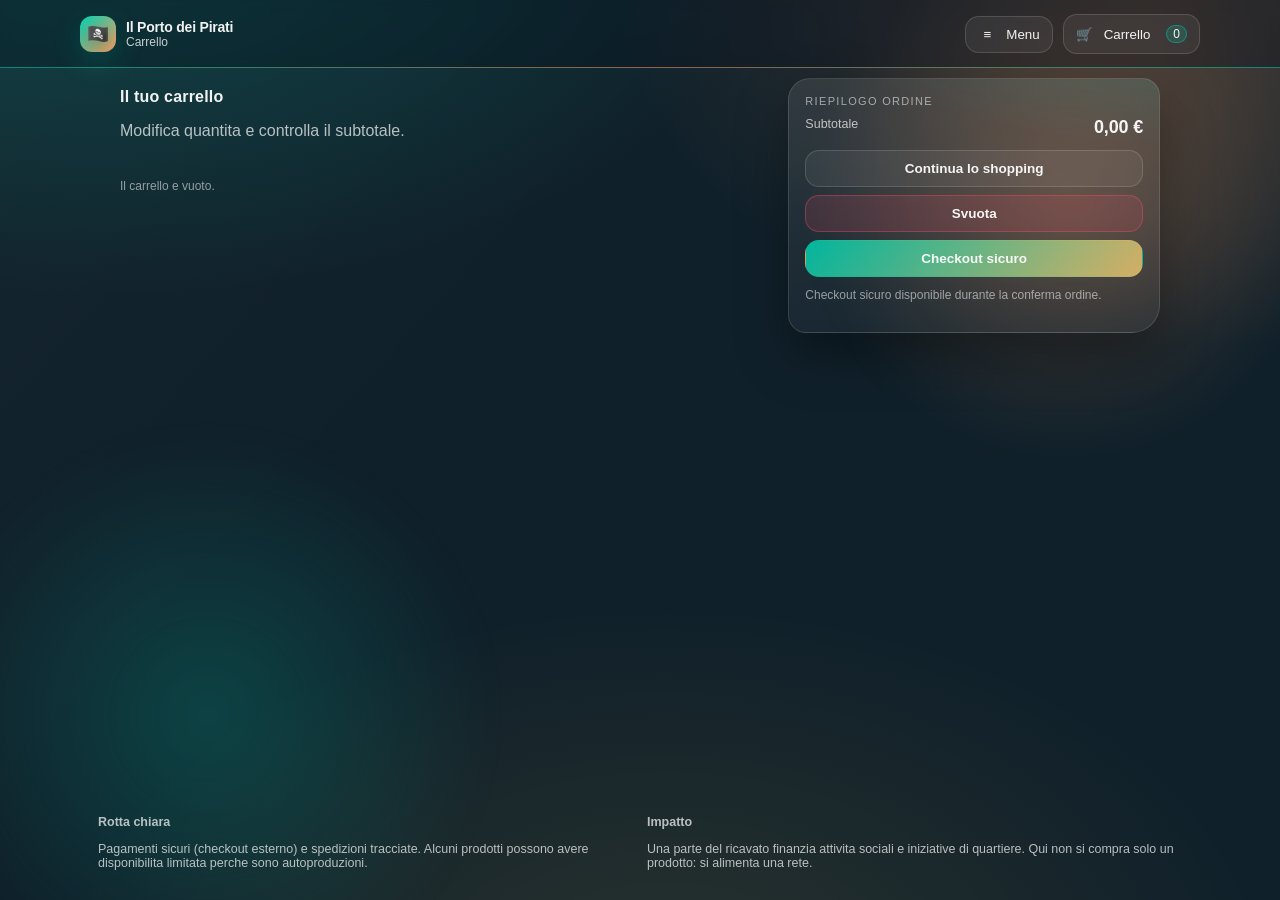
<file: cart.html>
<!doctype html>
<html lang="it">
<head>
  <meta charset="UTF-8" />
  <meta name="viewport" content="width=device-width, initial-scale=1.0" />
  <title>Carrello Acquisti Online | Il Porto dei Pirati</title>
  <meta name="description" content="Riepilogo carrello e subtotale ordine. Gestisci quantità, verifica i prodotti selezionati e prosegui con checkout sicuro." />
  <meta name="robots" content="index,follow,max-image-preview:large" />
  <meta name="theme-color" content="#0f1722" />
  <meta property="og:type" content="website" />
  <meta property="og:site_name" content="Il Porto dei Pirati" />
  <meta property="og:title" content="Carrello Acquisti Online | Il Porto dei Pirati" />
  <meta property="og:description" content="Riepilogo carrello e subtotale ordine. Gestisci quantità, verifica i prodotti selezionati e prosegui con checkout sicuro." />
  <meta name="twitter:card" content="summary_large_image" />
  <meta name="twitter:title" content="Carrello Acquisti Online | Il Porto dei Pirati" />
  <meta name="twitter:description" content="Riepilogo carrello e subtotale ordine. Gestisci quantità, verifica i prodotti selezionati e prosegui con checkout sicuro." />
  <link rel="stylesheet" href="./styles.css" />
</head>
<body class="cart-page">

  <header class="site-header topbar">
    <div class="container topbar__inner">
      <a class="brand" href="index.html">
        <span class="brand__badge" aria-hidden="true"></span>
        <span class="brand__text">
          <span class="brand__title">Il Porto dei Pirati</span>
          <span class="brand__subtitle">Carrello</span>
        </span>
      </a>

      <div class="topbar__actions">
        <button class="icon-btn" id="menuBtn" type="button" aria-label="Apri menu" aria-controls="menuDrawer" aria-expanded="false">
          <span class="icon" aria-hidden="true">≡</span>
          <span>Menu</span>
        </button>

        <button class="icon-btn" id="cartBtn" type="button" aria-label="Apri carrello" aria-controls="cartDrawer" aria-expanded="false">
          <span class="icon" aria-hidden="true">🛒</span>
          <span>Carrello</span>
          <span class="cart-count" data-cart-count>0</span>
        </button>
      </div>
    </div>
  </header>


  <main class="page-shell product-page cart-main-page">
    <div class="container">
      <div class="cart-layout cart-page-layout">
        <div class="cart-main">
          <header class="page-head">
            <div>
              <h2>Il tuo carrello</h2>
              <p class="muted">Modifica quantita e controlla il subtotale.</p>
            </div>
          </header>

          <div class="cart-list cart-list--page" id="cartPageItems"></div>
          <p class="note" id="cartPageEmpty" hidden>Il carrello e vuoto.</p>
        </div>

        <aside class="cart-summary">
          <p class="cart-summary__label">Riepilogo ordine</p>
          <div class="sum"><span>Subtotale</span><b id="cartPageSubtotal">€ 0,00</b></div>
          <div class="cart-summary__actions">
            <a class="btn" href="./index.html">Continua lo shopping</a>
            <button class="btn btn--danger" type="button" id="cartPageClearBtn">Svuota</button>
            <button class="btn btn--primary" type="button" id="checkoutBtn">Checkout sicuro</button>
          </div>
          <p class="note">Checkout sicuro disponibile durante la conferma ordine.</p>
        </aside>
      </div>
    </div>
  </main>


  <footer class="site-footer footer">
    <div class="container footer__grid">
      <div>
        <strong>Rotta chiara</strong>
        <p class="muted">Pagamenti sicuri (checkout esterno) e spedizioni tracciate. Alcuni prodotti possono avere disponibilita limitata perche sono autoproduzioni.</p>
      </div>
      <div>
        <strong>Impatto</strong>
        <p class="muted">Una parte del ricavato finanzia attivita sociali e iniziative di quartiere. Qui non si compra solo un prodotto: si alimenta una rete.</p>
      </div>
    </div>
  </footer>


  <div class="overlay" id="overlay" hidden></div>

  <aside class="drawer drawer--right" id="menuDrawer" aria-label="Menu" aria-hidden="true">
    <div class="drawer__header">
      <div class="drawer__headcopy">
        <h3 class="drawer__title">Menu</h3>
        <p class="drawer__subtitle">Navigazione rapida</p>
      </div>
      <button class="icon-btn" id="menuCloseBtn" type="button" aria-label="Chiudi menu">
        <span class="icon" aria-hidden="true">×</span>
      </button>
    </div>

    <div class="drawer__body">
      <nav class="menu-list" aria-label="Navigazione principale">
        <a class="menu-link" href="index.html"><span>Home</span><small>Vai</small></a>
        <a class="menu-link" href="./category.html?category=stampe-3d"><span>Stampe 3D</span><small>Pagina</small></a>
        <a class="menu-link" href="./category.html?category=serigrafie-vestiti"><span>Serigrafie &amp; Vestiti</span><small>Pagina</small></a>
        <a class="menu-link" href="cart.html"><span>Carrello</span><small>Sei qui</small></a>
      </nav>
      <p class="note">Il menu e il carrello sono condivisi su tutte le pagine.</p>
    </div>
  </aside>

  <aside class="drawer drawer--right" id="cartDrawer" aria-label="Carrello" aria-hidden="true">
    <div class="drawer__header">
      <div class="drawer__headcopy">
        <h3 class="drawer__title">Carrello</h3>
        <p class="drawer__subtitle">Riepilogo ordine</p>
      </div>
      <button class="icon-btn" id="cartCloseBtn" type="button" aria-label="Chiudi carrello">
        <span class="icon" aria-hidden="true">×</span>
      </button>
    </div>

    <div class="drawer__body">
      <div class="cart-list" id="cartItems"></div>
      <p class="note" id="cartEmptyNote" hidden>Il carrello e vuoto. Aggiungi prodotti dalle categorie.</p>
    </div>

    <div class="drawer__footer">
      <div class="sum"><span>Subtotale</span><b id="cartSubtotal">€ 0,00</b></div>
      <div class="drawer__footer-actions">
        <a class="btn" href="cart.html">Apri pagina carrello</a>
        <button class="btn btn--danger" type="button" id="cartClearBtn">Svuota</button>
      </div>
      <p class="note">Checkout sicuro gestito tramite provider di pagamento esterno.</p>
    </div>
  </aside>


  <script src="./js/catalog.js"></script>
  <script src="./script.js"></script>
</body>
</html>
</file>
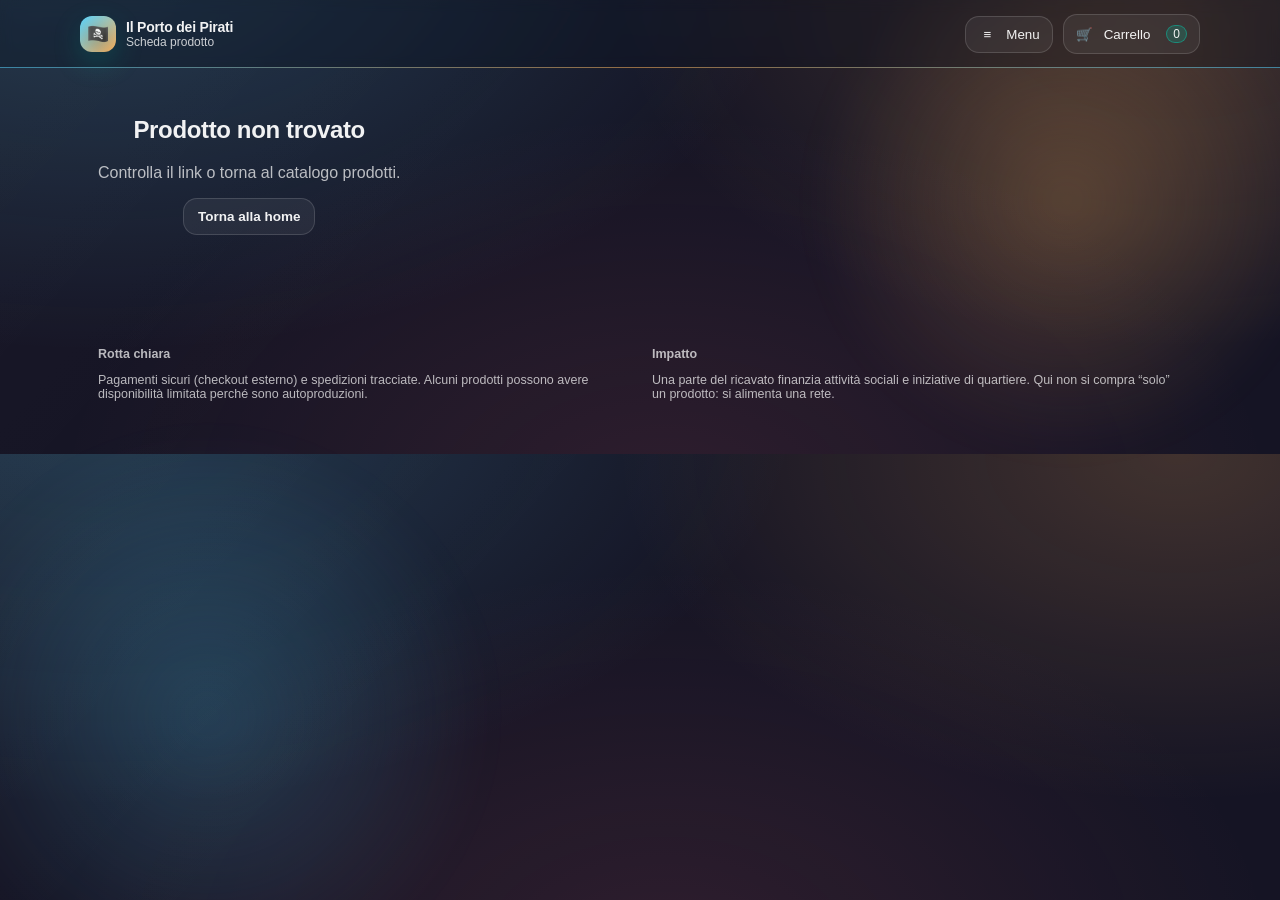
<file: product.html>
<!doctype html>
<html lang="it">
<head>
  <meta charset="UTF-8" />
  <meta name="viewport" content="width=device-width, initial-scale=1.0" />
  <title>Prodotto | Il Porto dei Pirati</title>
  <meta name="description" content="Scheda prodotto del catalogo Il Porto dei Pirati." />
  <meta name="robots" content="index,follow,max-image-preview:large" />
  <meta name="theme-color" content="#0f1722" />
  <meta property="og:type" content="website" />
  <meta property="og:site_name" content="Il Porto dei Pirati" />
  <meta property="og:title" content="Prodotto | Il Porto dei Pirati" />
  <meta property="og:description" content="Scheda prodotto del catalogo Il Porto dei Pirati." />
  <meta name="twitter:card" content="summary_large_image" />
  <meta name="twitter:title" content="Prodotto | Il Porto dei Pirati" />
  <meta name="twitter:description" content="Scheda prodotto del catalogo Il Porto dei Pirati." />
  <link rel="stylesheet" href="./styles.css" />
</head>
<body class="product-detail-page">

  <header class="site-header topbar">
    <div class="container topbar__inner">
      <a class="brand" href="./index.html">
        <span class="brand__badge" aria-hidden="true"></span>
        <span class="brand__text">
          <span class="brand__title">Il Porto dei Pirati</span>
          <span class="brand__subtitle">Scheda prodotto</span>
        </span>
      </a>

      <div class="topbar__actions">
        <button class="icon-btn" id="menuBtn" type="button" aria-label="Apri menu" aria-controls="menuDrawer" aria-expanded="false">
          <span class="icon" aria-hidden="true">≡</span>
          <span>Menu</span>
        </button>

        <button class="icon-btn" id="cartBtn" type="button" aria-label="Apri carrello" aria-controls="cartDrawer" aria-expanded="false">
          <span class="icon" aria-hidden="true">🛒</span>
          <span>Carrello</span>
          <span class="cart-count" data-cart-count>0</span>
        </button>
      </div>
    </div>
  </header>


  <main class="page-shell product-page product-detail-main">
    <section class="page-main">
      <div id="product-content"></div>
    </section>
  </main>


  <footer class="site-footer footer">
    <div class="container footer__grid">
      <div>
        <strong>Rotta chiara</strong>
        <p class="muted">Pagamenti sicuri (checkout esterno) e spedizioni tracciate. Alcuni prodotti possono avere disponibilità limitata perché sono autoproduzioni.</p>
      </div>
      <div>
        <strong>Impatto</strong>
        <p class="muted">Una parte del ricavato finanzia attività sociali e iniziative di quartiere. Qui non si compra “solo” un prodotto: si alimenta una rete.</p>
      </div>
    </div>
  </footer>


  <div class="overlay" id="overlay" hidden></div>

  <aside class="drawer drawer--right" id="menuDrawer" aria-label="Menu" aria-hidden="true">
    <div class="drawer__header">
      <div class="drawer__headcopy">
        <h3 class="drawer__title">Menu</h3>
        <p class="drawer__subtitle">Navigazione rapida</p>
      </div>
      <button class="icon-btn" id="menuCloseBtn" type="button" aria-label="Chiudi menu">
        <span class="icon" aria-hidden="true">×</span>
      </button>
    </div>

    <div class="drawer__body">
      <nav class="menu-list" aria-label="Navigazione principale">
        <a class="menu-link" href="index.html"><span>Home</span><small>Vai</small></a>
        <a class="menu-link" href="./category.html?category=stampe-3d"><span>Stampe 3D</span><small>Pagina</small></a>
        <a class="menu-link" href="./category.html?category=serigrafie-vestiti"><span>Serigrafie &amp; Vestiti</span><small>Pagina</small></a>
        <a class="menu-link" href="cart.html"><span>Carrello</span><small>Pagina</small></a>
      </nav>
      <p class="note">Il menu e il carrello sono condivisi su tutte le pagine.</p>
    </div>
  </aside>

  <aside class="drawer drawer--right" id="cartDrawer" aria-label="Carrello" aria-hidden="true">
    <div class="drawer__header">
      <div class="drawer__headcopy">
        <h3 class="drawer__title">Carrello</h3>
        <p class="drawer__subtitle">Riepilogo ordine</p>
      </div>
      <button class="icon-btn" id="cartCloseBtn" type="button" aria-label="Chiudi carrello">
        <span class="icon" aria-hidden="true">×</span>
      </button>
    </div>

    <div class="drawer__body">
      <div class="cart-list" id="cartItems"></div>
      <p class="note" id="cartEmptyNote" hidden>Il carrello è vuoto. Aggiungi prodotti dalle categorie.</p>
    </div>

    <div class="drawer__footer">
      <div class="sum"><span>Subtotale</span><b id="cartSubtotal">€ 0,00</b></div>
      <div class="drawer__footer-actions">
        <a class="btn" href="cart.html">Apri pagina carrello</a>
        <button class="btn btn--danger" type="button" id="cartClearBtn">Svuota</button>
      </div>
      <p class="note">Checkout sicuro gestito tramite provider di pagamento esterno.</p>
    </div>
  </aside>

  <script src="./js/catalog.js"></script>
  <script src="./js/product-page.js"></script>
  <script src="./script.js"></script>
</body>
</html>
</file>
<file: styles.css>
:root{
  --bg:#101322;
  --bg-glow-a: rgba(0,196,173,.18);
  --bg-glow-b: rgba(255,169,96,.16);
  --bg-glow-c: rgba(255,96,131,.12);
  --blob-a: rgba(255,190,106,.20);
  --blob-b: rgba(0,209,178,.20);
  --panel:rgba(255,255,255,.06);
  --panel2:rgba(255,255,255,.11);
  --text:rgba(255,255,255,.94);
  --muted:rgba(255,255,255,.70);
  --border:rgba(255,255,255,.14);
  --shadow:0 16px 44px rgba(0,0,0,.45);
  /* Default accent pair, overridden per page type */
  --brand:#1bcfb1;
  --brand2:#ffb96f;
  --danger:#ff4d6d;
  --premium-border:rgba(255,255,255,.18);
  --premium-border-soft:rgba(255,255,255,.12);
  --premium-highlight:rgba(255,255,255,.28);
  --premium-shadow:0 22px 52px rgba(0,0,0,.36);
  --radius:18px;
  --radius2:26px;
  --max:1120px;
  --space-header-grid:24px;
  --space-grid-cta:40px;
  --space-section-gap:80px;
  --mono: ui-monospace, SFMono-Regular, Menlo, Monaco, Consolas, "Liberation Mono","Courier New", monospace;
  --display: "Sora", "Avenir Next", "Segoe UI", sans-serif;
  --sans: "Manrope", "Avenir Next", "Segoe UI", "Helvetica Neue", Arial, sans-serif;
}

*{ box-sizing:border-box; }
html,body{ height:auto; min-height:auto; }
body{
  margin:0;
  font-family:var(--sans);
  color:var(--text);
  background:
    radial-gradient(1200px 700px at 8% -12%, var(--bg-glow-a), transparent 58%),
    radial-gradient(1000px 620px at 92% 0%, var(--bg-glow-b), transparent 56%),
    radial-gradient(980px 620px at 52% 110%, var(--bg-glow-c), transparent 62%),
    linear-gradient(132deg, rgba(255,255,255,.02), transparent 38%),
    var(--bg);
  overflow-x:hidden;
}
body::before,
body::after{
  content:"";
  position: fixed;
  pointer-events: none;
  z-index: -1;
}
body::before{
  inset: -10% -6% auto auto;
  width: 580px;
  height: 580px;
  border-radius: 999px;
  background: radial-gradient(circle, var(--blob-a), rgba(255,255,255,0) 62%);
  filter: blur(18px);
}
body::after{
  inset: auto auto -14% -8%;
  width: 620px;
  height: 620px;
  border-radius: 999px;
  background: radial-gradient(circle, var(--blob-b), rgba(255,255,255,0) 64%);
  filter: blur(20px);
}

body.home-page{
  --bg:#0f1221;
  --brand:#20cfb2;
  --brand2:#ffbe6a;
  --display: "Bricolage Grotesque", "Sora", "Avenir Next", sans-serif;
  --bg-glow-a: rgba(32,207,178,.24);
  --bg-glow-b: rgba(255,112,87,.18);
  --bg-glow-c: rgba(255,198,94,.13);
  --blob-a: rgba(255,193,101,.26);
  --blob-b: rgba(44,224,196,.22);
}

body.category-page{
  --bg:#0f1725;
  --brand:#35d2c4;
  --brand2:#ff9461;
  --display: "Space Grotesk", "Sora", "Avenir Next", sans-serif;
  --bg-glow-a: rgba(53,210,196,.20);
  --bg-glow-b: rgba(255,148,97,.22);
  --bg-glow-c: rgba(142,238,117,.10);
  --blob-a: rgba(255,148,97,.24);
  --blob-b: rgba(53,210,196,.22);
}

body.category-page--3d{
  --bg:#0e1823;
  --brand:#38d6ca;
  --brand2:#ffb36b;
  --bg-glow-a: rgba(56,214,202,.22);
  --bg-glow-b: rgba(79,154,255,.16);
  --bg-glow-c: rgba(255,179,107,.11);
}

body.category-page--serigrafie{
  --bg:#1a1321;
  --brand:#ff8d7a;
  --brand2:#ffd06e;
  --display: "Clash Display", "Space Grotesk", "Sora", sans-serif;
  --bg-glow-a: rgba(255,141,122,.20);
  --bg-glow-b: rgba(255,208,110,.16);
  --bg-glow-c: rgba(255,105,167,.12);
}

body.product-detail-page{
  --bg:#151424;
  --brand:#58d4ff;
  --brand2:#ffb35c;
  --display: "Sora", "Space Grotesk", "Avenir Next", sans-serif;
  --bg-glow-a: rgba(88,212,255,.20);
  --bg-glow-b: rgba(255,179,92,.19);
  --bg-glow-c: rgba(255,108,121,.11);
  --blob-a: rgba(255,179,92,.24);
  --blob-b: rgba(88,212,255,.20);
}

body.cart-page{
  --bg:#10202a;
  --brand:#00d4b4;
  --brand2:#ff9f62;
  --display: "Outfit", "Sora", "Avenir Next", sans-serif;
  --bg-glow-a: rgba(0,212,180,.22);
  --bg-glow-b: rgba(255,159,98,.21);
  --bg-glow-c: rgba(255,212,84,.10);
  --blob-a: rgba(255,159,98,.25);
  --blob-b: rgba(0,212,180,.20);
}

.container{ max-width:var(--max); margin:0 auto; padding:0 18px; }
.page-shell{
  width: 100%;
}
.page-main{
  width: 100%;
}
.page-content{
  background: transparent;
  border: 0;
  box-shadow: none;
  padding: 0;
  margin: 0;
}
.page-intro{
  display: grid;
  place-items: center;
  gap: 8px;
  margin: 0 0 20px;
  text-align: center;
}
.page-intro > div,
.page-intro > p{
  margin: 0;
  text-align: center;
}
.muted{ color:var(--muted); }
a{ color:inherit; text-decoration:none; }

h1,h2,h3,.brand__title{
  font-family: var(--display);
  letter-spacing: -.015em;
}

.home-page h1{
  letter-spacing: -.03em;
  text-wrap: balance;
}

.category-page h1,
.product-detail-page h1,
.cart-page h2{
  text-wrap: balance;
}

[data-reveal]{
  opacity: 0;
  transform: translateY(20px) scale(.985);
  filter: saturate(.85);
  transition: opacity .56s ease, transform .56s cubic-bezier(.22,.61,.36,1), filter .56s ease;
}
[data-reveal].is-visible{
  opacity: 1;
  transform: translateY(0) scale(1);
  filter: saturate(1);
}

a:focus-visible,
button:focus-visible,
input:focus-visible,
select:focus-visible{
  outline: 2px solid var(--brand2);
  outline-offset: 2px;
}

.topbar{
  position: sticky;
  top: 0;
  z-index: 1200;
  isolation: isolate;
  transform: translateZ(0);
  -webkit-transform: translateZ(0);
  will-change: transform;
  backface-visibility: hidden;
  -webkit-backface-visibility: hidden;
  backdrop-filter: blur(6px) saturate(108%);
  -webkit-backdrop-filter: blur(6px) saturate(108%);
  background: rgba(11,16,28,.34);
  border-bottom:0;
}
.topbar::after{
  content: "";
  position: absolute;
  left: 0;
  right: 0;
  bottom: 0;
  height: 1px;
  background: linear-gradient(90deg, var(--brand), var(--brand2), var(--brand));
  opacity: .55;
  pointer-events: none;
}

.home-page .hero__card{
  clip-path: polygon(0 0, 100% 0, 100% 94%, 96% 100%, 0 100%);
}

.category-page .hero__card{
  border-radius: 24px 24px 30px 24px;
}

.product-detail-page .gallery{
  border-radius: 30px 18px 26px 22px;
}

.cart-page .cart-summary{
  border-radius: 22px 18px 28px 18px;
}
.topbar__inner{
  display:flex; align-items:center; justify-content:space-between;
  gap:16px; padding:14px 0;
}

.brand{ display:flex; align-items:center; gap:10px; min-width:180px; }
.brand__badge{
  width:36px; height:36px; border-radius:12px;
  background: linear-gradient(135deg, var(--brand), var(--brand2));
  box-shadow: 0 10px 28px rgba(0,194,168,.22);
  display:grid;
  place-items:center;
}
.brand__badge::after{
  content:"🏴‍☠️";
  font-size: 18px;
  filter: drop-shadow(0 6px 10px rgba(0,0,0,.35));
}
.brand__title{ display:block; font-weight:800; font-size:14px; color:var(--text); }
.brand__subtitle{ display:block; font-size:12px; color:rgba(255,255,255,.78); }

.topbar__actions{ display:flex; align-items:center; gap:10px; }
.icon-btn{
  display:inline-flex; align-items:center; gap:10px;
  padding:10px 12px;
  border-radius:14px;
  background:var(--panel);
  border:1px solid var(--border);
  color:var(--text);
  cursor:pointer;
  transition: transform .12s ease, background .12s ease;
}
.icon-btn:hover{ transform: translateY(-1px); background:var(--panel2); }
.icon{ width:18px; display:inline-flex; justify-content:center; }
.cart-count{
  margin-left:6px;
  min-width:18px; height:18px;
  padding:0 6px;
  border-radius:999px;
  display:inline-flex; align-items:center; justify-content:center;
  font-size:12px;
  background: rgba(0,209,178,.18);
  border: 1px solid rgba(0,209,178,.45);
}

/* Hero */
.hero{ padding:42px 0 18px; }
.hero__grid{ display:grid; grid-template-columns: 1.2fr .8fr; gap:24px; align-items:start; }
.hero__card{
  background: linear-gradient(180deg, rgba(255,255,255,.08), rgba(255,255,255,.05));
  border: 1px solid rgba(255,255,255,.12);
  border-radius: var(--radius2);
  box-shadow: var(--shadow);
  padding: 22px;
  position: relative;
  overflow:hidden;
}
.hero__card h1{ margin:0 0 10px; font-size:26px; letter-spacing:-.3px; line-height:1.15; }
.hero__card p{ margin:0 0 14px; color:var(--muted); line-height:1.55; }
.hero__cta{ display:flex; gap:10px; flex-wrap:wrap; margin-top: 16px; }

.hero__aside{
  background: rgba(255,255,255,.05);
  border: 1px solid rgba(255,255,255,.10);
  border-radius: var(--radius2);
  padding: 18px;
  box-shadow: var(--shadow);
}
.aside__title{ margin:0 0 10px; font-size:14px; letter-spacing:.2px; }

.eyebrow{
  margin: 0 0 8px;
  letter-spacing: .12em;
  text-transform: uppercase;
  font-size: 11px;
  color: rgba(255,255,255,.70);
}
.hero-points{
  display: flex;
  flex-wrap: wrap;
  gap: 8px;
  margin: 0 0 14px;
  padding: 0;
  list-style: none;
}
.hero-points li{
  border-radius: 999px;
  padding: 6px 10px;
  font-size: 12px;
  color: rgba(255,255,255,.85);
  border: 1px solid rgba(255,255,255,.16);
  background: rgba(0,0,0,.18);
}
.hero__aside--premium{
  background:
    radial-gradient(640px 240px at 100% -10%, rgba(0,194,168,.16), transparent 58%),
    rgba(255,255,255,.05);
}
.event-banner{
  margin-top: 12px;
  display: grid;
  gap: 8px;
}
.event-item{
  display: grid;
  grid-template-columns: auto 1fr auto;
  gap: 10px;
  align-items: center;
  padding: 10px;
  border-radius: 12px;
  border: 1px solid rgba(255,255,255,.14);
  background: rgba(10,18,28,.45);
}
.event-item__date{
  margin: 0;
  min-width: 54px;
  text-align: center;
  font-family: var(--mono);
  font-size: 12px;
  color: rgba(255,255,255,.88);
  border-radius: 8px;
  padding: 6px 7px;
  border: 1px solid rgba(255,255,255,.14);
  background: rgba(255,255,255,.06);
}
.event-item__title{
  margin: 0;
  font-size: 13.5px;
  line-height: 1.2;
}
.event-item__meta{
  margin: 2px 0 0;
  font-size: 12px;
  color: rgba(255,255,255,.62);
}
.event-item__tag{
  font-size: 11px;
  border-radius: 999px;
  padding: 5px 9px;
  border: 1px solid rgba(255,255,255,.16);
  background: rgba(255,255,255,.07);
  color: rgba(255,255,255,.84);
  white-space: nowrap;
}
.impact-meter{
  margin: 12px 0 10px;
  padding: 12px;
  border-radius: 14px;
  border: 1px solid rgba(255,255,255,.12);
  background: rgba(0,0,0,.20);
  display: grid;
  gap: 8px;
}
.impact-meter div{
  display: flex;
  justify-content: space-between;
  gap: 12px;
  font-size: 12.5px;
  color: rgba(255,255,255,.80);
}
.impact-meter b{
  color: rgba(255,255,255,.96);
}

.section--tight{
  padding-top: 8px;
  padding-bottom: 12px;
}
.trust-strip{
  display: grid;
  grid-template-columns: repeat(4, minmax(0, 1fr));
  gap: 10px;
}
.trust-pill{
  border-radius: 16px;
  border: 1px solid rgba(255,255,255,.12);
  background: rgba(255,255,255,.04);
  padding: 12px;
  display: grid;
  gap: 3px;
}
.trust-pill__num{
  font-family: var(--mono);
  font-size: 16px;
  color: rgba(255,255,255,.95);
  font-weight: 700;
}
.trust-pill__label{
  color: rgba(255,255,255,.68);
  font-size: 12px;
}

.home-page .page-head h2{
  font-size: 18px;
  letter-spacing: -.01em;
}
.page-head--center{
  justify-content: center;
  text-align: center;
}
.page-head--center > div{
  max-width: 760px;
}
.page-head--editorial{
  display: flex !important;
  justify-content: center !important;
  align-items: center !important;
  text-align: center !important;
}
.page-head--editorial > div{
  width: 100%;
  max-width: none;
  text-align: center !important;
}
.page-head--editorial h2,
.page-head--editorial p{
  width: 100%;
  margin-left: 0;
  margin-right: 0;
  text-align: center !important;
}
.home-page .tag{
  backdrop-filter: blur(4px);
}

.editorial-grid{
  display: grid;
  grid-template-columns: 1.3fr .9fr;
  grid-template-rows: minmax(205px, 1fr) minmax(205px, 1fr);
  gap: 14px;
}

.editorial-card{
  background: rgba(255,255,255,.05);
  border: 1px solid rgba(255,255,255,.12);
  border-radius: var(--radius2);
  box-shadow: 0 16px 40px rgba(0,0,0,.33);
  overflow: hidden;
  display: grid;
  grid-template-columns: .95fr 1.05fr;
  min-height: 220px;
}
.editorial-card--hero{
  grid-row: 1 / span 2;
  min-height: 434px;
}
.editorial-card__media{
  position: relative;
  border-right: 1px solid rgba(255,255,255,.10);
  background-size: cover;
  background-position: center;
}
.editorial-card__media::after{
  content: "";
  position: absolute;
  inset: 0;
  background: linear-gradient(180deg, rgba(0,0,0,.05), rgba(0,0,0,.22));
}
.editorial-card__media--3d{
  background:
    linear-gradient(180deg, rgba(0,0,0,.12), rgba(0,0,0,.34)),
    url("./assets/products/photos/3d-stand-v1-main.jpg"),
    url("./assets/products/3d-stand.svg");
}
.editorial-card__media--print{
  background:
    linear-gradient(180deg, rgba(0,0,0,.12), rgba(0,0,0,.34)),
    url("./assets/products/photos/print-seri-a2-main.jpg"),
    url("./assets/products/print-seri-a2.svg");
}
.editorial-card__media--wear{
  background:
    linear-gradient(180deg, rgba(0,0,0,.12), rgba(0,0,0,.34)),
    url("./assets/products/photos/hoodie-v1-main.jpg"),
    url("./assets/products/wear-hoodie.svg");
}
.editorial-card__body{
  padding: 16px;
  display: flex;
  flex-direction: column;
  gap: 8px;
}
.editorial-card__tag{
  width: fit-content;
  border-radius: 999px;
  padding: 5px 9px;
  font-size: 11px;
  letter-spacing: .08em;
  text-transform: uppercase;
  border: 1px solid rgba(255,255,255,.17);
  background: rgba(0,0,0,.18);
  color: rgba(255,255,255,.86);
}
.editorial-card h3{
  margin: 0;
  font-size: 18px;
  line-height: 1.2;
  letter-spacing: -.01em;
}
.editorial-card p{
  margin: 0;
  color: rgba(255,255,255,.72);
  font-size: 13px;
  line-height: 1.45;
}
.editorial-card__row{
  margin-top: auto;
  display: flex;
  justify-content: space-between;
  gap: 10px;
  align-items: center;
}
/* KV */
.kv{ margin: 10px 0 0; }
.kv__row{
  display:flex; justify-content:space-between; gap:14px;
  padding:10px;
  border-radius:14px;
  background: rgba(0,0,0,.18);
  border: 1px solid rgba(255,255,255,.10);
  color: var(--muted);
  margin-bottom: 10px;
}
.kv dt{ font-weight:600; }
.kv dd{ margin:0; color: rgba(255,255,255,.88); font-weight:700; }

/* Buttons */
.btn{
  display:inline-flex; align-items:center; justify-content:center;
  padding:10px 14px;
  border-radius:14px;
  border:1px solid var(--border);
  background: rgba(255,255,255,.06);
  color: var(--text);
  cursor:pointer;
  font-weight:700;
  font-size:13.5px;
  transition: transform .16s ease, background .16s ease, border-color .16s ease, box-shadow .16s ease;
}
.btn:hover{ transform: translateY(-1px); background: rgba(255,255,255,.10); }
.btn--primary{
  background: linear-gradient(135deg, rgba(0,194,168,.92), rgba(244,199,109,.82));
  border-color: transparent;
}
.btn--danger{
  background: rgba(255,77,109,.14);
  border-color: rgba(255,77,109,.35);
}
.btn:disabled{ opacity:.55; cursor:not-allowed; transform:none; }

/* Sections */
.section,
.page-block{ padding: 18px 0 26px; }
.page-head{ display:flex; align-items:flex-end; justify-content:space-between; gap:16px; margin:10px 0 12px; }
.page-head h2{ margin:0; font-size:16px; letter-spacing:.2px; }
.page-tail{ margin-top: 12px; }
.page-block .page-head{ margin: 0 0 var(--space-header-grid); }
.page-block .page-tail{ margin-top: var(--space-grid-cta); }
.page-block + .page-block{ margin-top: var(--space-section-gap); }
.page-block .page-head{
  display: grid;
  place-items: center;
  text-align: center;
  gap: 6px;
}
.page-block .page-head > div,
.page-block .page-head > p{
  margin: 0;
  text-align: center;
}
.page-block .product-grid{
  max-width: 980px;
  margin-left: auto;
  margin-right: auto;
  grid-template-columns: repeat(auto-fit, minmax(240px, 280px));
  justify-content: center;
}

/* Page-specific container centering */
.home-page .page-block > .container,
.category-page .page-block > .container,
.product-detail-page .product-page > .container,
.cart-page .product-page > .container{
  max-width: var(--max);
  margin-left: auto;
  margin-right: auto;
}

.category-page .page-head,
.product-detail-page .product-page .page-head,
.cart-page .product-page .page-head{
  max-width: var(--max);
  margin-left: auto;
  margin-right: auto;
}

/* Category catalog: center the whole catalog block (head + grid + note) */
.category-page .page-block .page-head{
  justify-content: center;
  text-align: center;
}
.category-page .page-block .container > .product-grid,
.category-page .page-block .container > .note{
  width: min(980px, 100%);
  margin-left: auto;
  margin-right: auto;
}

.product-detail-page .product-layout,
.cart-page .cart-page-layout{
  width: min(1040px, 100%);
  margin-left: auto;
  margin-right: auto;
}

/* Scroller (home previews) */
.scroller{
  display:flex; gap:14px;
  overflow-x:auto;
  padding: 6px 2px 12px;
  scroll-snap-type: x mandatory;
}
.scroller::-webkit-scrollbar{ height:10px; }
.scroller::-webkit-scrollbar-thumb{ background: rgba(255,255,255,.14); border-radius:999px; }

/* Cards */
.card{
  flex: 0 0 290px;
  scroll-snap-align:start;
  background: rgba(255,255,255,.05);
  border: 1px solid rgba(255,255,255,.10);
  border-radius: var(--radius2);
  padding:14px;
  box-shadow: 0 14px 40px rgba(0,0,0,.35);
  display:flex; flex-direction:column; gap:10px;
}
.card a{ text-decoration:none; }
.thumb{
  aspect-ratio: 16 / 10;
  height:auto;
  border-radius:18px;
  border: 1px solid rgba(255,255,255,.10);
  position:relative;
  overflow:hidden;
  background:
    linear-gradient(160deg, rgba(255,255,255,.10), rgba(255,255,255,.02)),
    var(--thumb-image, linear-gradient(135deg, rgba(124,92,255,.28), rgba(255,255,255,.10)));
  background-size: cover;
  background-position: center;
}
.thumb::after{
  content:"";
  position:absolute;
  inset:0;
  background: linear-gradient(180deg, rgba(0,0,0,.02), rgba(0,0,0,.22));
  pointer-events:none;
  z-index: 1;
}
.thumb--3d{ box-shadow: inset 0 0 0 1px rgba(124,92,255,.24); }
.thumb--print{ box-shadow: inset 0 0 0 1px rgba(44,226,162,.24); }
.thumb--wear{ box-shadow: inset 0 0 0 1px rgba(255,77,109,.22); }
.thumb--audio{ box-shadow: inset 0 0 0 1px rgba(44,226,162,.22); }
.thumb--beer{ box-shadow: inset 0 0 0 1px rgba(255,196,0,.22); }

.thumb--img-gyro{ --thumb-image: url("./assets/products/photos/3d-gyro-v1-main.jpg"), url("./assets/products/3d-gyro.svg"); }
.thumb--img-stand{ --thumb-image: url("./assets/products/photos/3d-stand-v1-main.jpg"), url("./assets/products/3d-stand.svg"); }
.thumb--img-keycap{ --thumb-image: url("./assets/products/photos/3d-keycap-v1-main.jpg"), url("./assets/products/3d-keycap.svg"); }
.thumb--img-seri-a2{ --thumb-image: url("./assets/products/photos/print-seri-a2-main.jpg"), url("./assets/products/print-seri-a2.svg"); }
.thumb--img-poster-a3{ --thumb-image: url("./assets/products/photos/print-poster-a3-main.jpg"), url("./assets/products/print-poster-a3.svg"); }
.thumb--img-tee{ --thumb-image: url("./assets/products/photos/tee-logo-v1-main.jpg"), url("./assets/products/wear-tee.svg"); }
.thumb--img-hoodie{ --thumb-image: url("./assets/products/photos/hoodie-v1-main.jpg"), url("./assets/products/wear-hoodie.svg"); }

.gallery__img[class*="thumb--img-"]{
  background:
    linear-gradient(160deg, rgba(255,255,255,.10), rgba(255,255,255,.03)),
    var(--thumb-image) !important;
  background-size: cover !important;
  background-position: center !important;
}

.tag{
  position:absolute; top:12px; left:12px;
  z-index: 2;
  font-size:12px;
  padding:6px 10px;
  border-radius:999px;
  background: rgba(0,0,0,.28);
  border: 1px solid rgba(255,255,255,.12);
}

.card__title{ margin:0; font-size:14.5px; line-height:1.25; }
.card__desc{ margin:0; color:var(--muted); font-size:12.8px; line-height:1.45; min-height:38px; }
.card__row{ display:flex; align-items:center; justify-content:space-between; margin-top:auto; gap:10px; }
.price{ font-family: var(--mono); font-size:13px; letter-spacing: .01em; }

/* Product grid (category pages) */
.field{
  display:flex;
  flex-direction:column;
  gap: 6px;
  min-width: 180px;
}
.field label{
  font-size: 12px;
  color: rgba(255,255,255,.70);
}
.field select, .field input{
  border-radius: 14px;
  border: 1px solid rgba(255,255,255,.14);
  background: rgba(0,0,0,.18);
  color: var(--text);
  padding: 10px 12px;
  outline: none;
}
.field input::placeholder{ color: rgba(255,255,255,.45); }

.product-grid{
  display:grid;
  grid-template-columns: repeat(auto-fit, minmax(240px, 1fr));
  gap: 14px;
}
.product-grid .card{
  flex: initial;
  scroll-snap-align: unset;
}

/* Catalog automation: filters, status chips, related section */
.catalog-auto-tools{
  background: rgba(255,255,255,.05);
  border: 1px solid rgba(255,255,255,.10);
  border-radius: var(--radius2);
  padding: 12px;
  box-shadow: 0 14px 40px rgba(0,0,0,.25);
  margin: 0 0 14px;
}
.catalog-auto-tools__row{
  display:flex;
  flex-wrap:wrap;
  gap:10px;
  align-items:flex-end;
}
.field--compact{
  min-width: 170px;
}
.catalog-auto-tools__actions{
  margin-left:auto;
}
.catalog-meta-row{
  display:flex;
  flex-wrap:wrap;
  gap:6px;
  margin-top: 2px;
}
.status-chip{
  display:inline-flex;
  align-items:center;
  border-radius:999px;
  border:1px solid rgba(255,255,255,.18);
  background: rgba(0,0,0,.22);
  font-size:11px;
  line-height:1;
  padding:5px 9px;
  color: rgba(255,255,255,.9);
}
.status-chip.is-available{
  border-color: rgba(63,213,142,.45);
  background: rgba(44,226,162,.16);
}
.status-chip.is-made-to-order{
  border-color: rgba(255,196,0,.45);
  background: rgba(255,196,0,.14);
}
.status-chip.is-out-of-stock{
  border-color: rgba(255,95,95,.45);
  background: rgba(255,95,95,.14);
}
.status-chip.is-coming-soon{
  border-color: rgba(124,92,255,.45);
  background: rgba(124,92,255,.14);
}
.badge-chip{
  border-color: rgba(255,255,255,.20);
}
.card .btn[disabled],
.editorial-card .btn[disabled],
.qty-stepper .btn[disabled]{
  opacity:.55;
  cursor:not-allowed;
  filter:saturate(.65);
}
.product-related{
  margin-top: 10px;
}

/* Product page */
.breadcrumbs{
  color: rgba(255,255,255,.60);
  font-size: 12.5px;
  margin: 14px 0 0;
}
.product-page{
  padding: 10px 0 30px;
}
.cart-page .product-page{
  padding-bottom: 14px;
}
.home-page .home-main{
  padding-bottom: 20px;
}
.category-page .category-main{
  padding-bottom: 24px;
}
.product-detail-page .product-detail-main{
  padding-bottom: 24px;
}
.cart-page .cart-main-page{
  padding-bottom: 14px;
}
.product-layout{
  display:grid;
  grid-template-columns: 1.05fr .95fr;
  gap: 24px;
  align-items:start;
}
.gallery{
  background: linear-gradient(180deg, rgba(255,255,255,.09), rgba(255,255,255,.04));
  border: 1px solid rgba(255,255,255,.14);
  border-radius: var(--radius2);
  padding: 14px;
  box-shadow: 0 22px 54px rgba(0,0,0,.40);
}
.gallery__img{
  height: 360px;
  border-radius: 18px;
  border: 1px solid rgba(255,255,255,.10);
  background: linear-gradient(135deg, rgba(124,92,255,.18), rgba(44,226,162,.12));
  transition: transform .35s ease, filter .35s ease;
}
.product-info{
  background: linear-gradient(180deg, rgba(255,255,255,.09), rgba(255,255,255,.04));
  border: 1px solid rgba(255,255,255,.14);
  border-radius: var(--radius2);
  padding: 18px;
  box-shadow: 0 22px 54px rgba(0,0,0,.40);
}
.product-info h1{ margin:0 0 8px; font-size: 22px; letter-spacing: -.2px; line-height:1.2; }
.product-info .lead{ margin:0 0 12px; color: var(--muted); line-height:1.55; }
.badges{ display:flex; flex-wrap:wrap; gap:8px; margin: 10px 0 10px; }
.badge{
  font-size: 12px;
  padding: 6px 10px;
  border-radius: 999px;
  background: rgba(0,0,0,.22);
  border: 1px solid rgba(255,255,255,.12);
  color: var(--text);
}
.specs{
  margin-top: 12px;
  border-top: 1px solid rgba(255,255,255,.10);
  padding-top: 12px;
}
.specs h2{ font-size: 13px; margin:0 0 8px; letter-spacing:.2px; }
.specs dl{ margin:0; display:grid; grid-template-columns: 1fr; gap: 10px; }
.specs .kv__row{ margin:0; }
.variants{
  margin-top: 12px;
  display: grid;
  grid-template-columns: 1fr 1fr;
  gap: 10px;
}
.variants .field{ margin:0; }
.variants select{
  width: 100%;
}
@media (max-width: 520px){
  .variants{ grid-template-columns: 1fr; }
}

.qty-stepper{
  display:flex; align-items:center; gap: 10px;
  flex-wrap: wrap;
  margin-top: 12px;
  padding: 10px;
  border-radius: 14px;
  border: 1px solid rgba(255,255,255,.14);
  background: rgba(0,0,0,.16);
}
.qty-stepper button{
  width: 38px;
  height: 38px;
  border-radius: 14px;
  border: 1px solid rgba(255,255,255,.14);
  background: rgba(255,255,255,.06);
  color: var(--text);
  cursor:pointer;
  font-weight:800;
}
.qty-stepper input{
  width: 78px;
  text-align:center;
  border-radius: 14px;
  border: 1px solid rgba(255,255,255,.14);
  background: rgba(0,0,0,.18);
  color: var(--text);
  padding: 10px 10px;
  font-family: var(--mono);
  -moz-appearance: textfield;
  appearance: textfield;
}
.qty-stepper input::-webkit-outer-spin-button,
.qty-stepper input::-webkit-inner-spin-button{
  -webkit-appearance: none;
  margin: 0;
}
.qty-stepper [data-add-to-cart]{
  margin-left: auto;
  min-width: 146px;
}

/* Product-page premium motion */
body[data-product-id] .gallery,
body[data-product-id] .product-info{
  animation: productCardIn .52s cubic-bezier(.22,.61,.36,1);
}
body[data-product-id] .product-info{ animation-delay: .06s; }
body[data-product-id] .gallery__img:hover{
  transform: translateY(-2px) scale(1.01);
  filter: saturate(1.08);
}
body[data-product-id] .qty-stepper button{
  transition: transform .14s ease, background .14s ease, border-color .14s ease;
}
body[data-product-id] .qty-stepper button:hover{
  transform: translateY(-1px);
  background: rgba(255,255,255,.10);
  border-color: rgba(255,255,255,.22);
}

@keyframes productCardIn{
  from{
    opacity: 0;
    transform: translateY(14px);
  }
  to{
    opacity: 1;
    transform: translateY(0);
  }
}

/* Cart drawer + cart page */
.overlay{
  position: fixed;
  inset: 0;
  background: rgba(0,0,0,.55);
  backdrop-filter: blur(6px);
  z-index: 1280;
  opacity: 0;
  pointer-events: none;
  transition: opacity .24s ease;
}
.overlay.is-active{
  opacity: 1;
  pointer-events: auto;
}
.overlay[hidden]{ display:none; }

.drawer{
  position: fixed;
  top: 0; bottom: 0;
  width: min(440px, 94vw);
  background: linear-gradient(180deg, rgba(12,18,28,.98), rgba(8,13,22,.97));
  box-shadow: var(--shadow);
  z-index: 1290;
  display:flex;
  flex-direction: column;
  opacity: 0;
  transition: transform .3s cubic-bezier(.22,.61,.36,1), opacity .22s ease;
  pointer-events: none;
}
.drawer.is-open{
  opacity: 1;
  pointer-events: auto;
  transform: translateX(0);
}
.drawer--left{
  left: 0;
  border-right: 1px solid rgba(255,255,255,.10);
  transform: translateX(-108%);
}
.drawer--right{
  right: 0;
  border-left: 1px solid rgba(255,255,255,.10);
  transform: translateX(108%);
}
.drawer .menu-link,
.drawer .cart-item{
  opacity: 0;
  transform: translateY(8px);
}
.drawer.is-open .menu-link,
.drawer.is-open .cart-item{
  opacity: 1;
  transform: translateY(0);
  transition: opacity .26s ease, transform .26s ease;
}
.drawer.is-open .menu-link:nth-child(1){ transition-delay: 70ms; }
.drawer.is-open .menu-link:nth-child(2){ transition-delay: 110ms; }
.drawer.is-open .menu-link:nth-child(3){ transition-delay: 150ms; }
.drawer.is-open .menu-link:nth-child(4){ transition-delay: 190ms; }

.drawer__header{
  display:flex;
  align-items:center;
  justify-content:space-between;
  gap: 12px;
  min-height: 72px;
  padding: 16px 18px 14px;
  border-bottom: 1px solid rgba(255,255,255,.11);
  background: linear-gradient(180deg, rgba(255,255,255,.06), rgba(255,255,255,.02));
}
.drawer__title{
  margin:0;
  font-size: 15px;
  letter-spacing: .08em;
  text-transform: uppercase;
  color: rgba(255,255,255,.78);
}
.drawer__headcopy{
  display: flex;
  flex-direction: column;
  gap: 2px;
  min-width: 0;
}
.drawer__subtitle{
  margin: 0;
  font-size: 11.5px;
  letter-spacing: .02em;
  color: rgba(255,255,255,.56);
}
.drawer__body{
  padding: 14px 18px 18px;
  overflow:auto;
}
.drawer__footer{
  padding: 14px 18px 18px;
  border-top: 1px solid rgba(255,255,255,.10);
  background: rgba(0,0,0,.14);
}

#menuCloseBtn,
#cartCloseBtn{
  width: 42px;
  height: 42px;
  padding: 0;
  border-radius: 14px;
  display: inline-flex;
  align-items: center;
  justify-content: center;
  border-color: rgba(255,255,255,.20);
  background: rgba(255,255,255,.10);
}
#menuCloseBtn .icon,
#cartCloseBtn .icon{
  width: auto;
  font-size: 24px;
  line-height: 1;
  font-weight: 700;
}

.menu-list{ display:flex; flex-direction:column; gap:10px; }
.menu-link{
  width:100%;
  padding: 12px;
  border-radius: 14px;
  border: 1px solid rgba(255,255,255,.10);
  background: rgba(255,255,255,.05);
  color: var(--text);
  cursor:pointer;
  display:flex;
  align-items:center;
  justify-content: space-between;
  font: inherit;
  text-align: left;
}
.menu-link small{ color: rgba(255,255,255,.55); }
.menu-link[aria-current="page"]{
  border-color: rgba(255,209,102,.42);
  background: rgba(255,209,102,.12);
}

.cart-list{ display:flex; flex-direction:column; gap:10px; }
.cart-list--page{
  gap: 12px;
}
.cart-item{
  display:grid;
  grid-template-columns: 1fr auto;
  gap: 12px;
  padding: 14px;
  border-radius: 14px;
  border: 1px solid rgba(255,255,255,.12);
  background: rgba(12,20,31,.70);
}
.cart-item h4{ margin:0 0 6px; font-size: 14px; letter-spacing: -.01em; }
.cart-item .meta{ color: var(--muted); font-size: 12.5px; line-height:1.35; }
.cart-item__top{
  display: flex;
  justify-content: space-between;
  gap: 10px;
  align-items: baseline;
}
.cart-item__line{
  font-family: var(--mono);
  font-size: 13px;
  color: rgba(255,255,255,.96);
}
.cart-item .meta--sub{
  font-size: 11.8px;
  color: rgba(255,255,255,.52);
}
.qty{
  display:flex;
  align-items:center;
  gap: 8px;
  justify-content:flex-end;
}
.qty button{
  width: 30px;
  height: 30px;
  border-radius: 10px;
  border: 1px solid rgba(255,255,255,.14);
  background: rgba(255,255,255,.04);
  color: var(--text);
  cursor:pointer;
  font-weight: 700;
}
.qty span{ width: 22px; text-align:center; font-family: var(--mono); }
.qty button[data-cart-remove]{
  color: rgba(255,255,255,.62);
  background: transparent;
  border-color: rgba(255,255,255,.18);
}
.sum{
  display:flex;
  justify-content: space-between;
  gap: 10px;
  color: var(--muted);
  font-size: 12.5px;
  margin: 0 0 10px;
}
.sum b{ color: var(--text); }
.sum--price{
  margin-top: 4px;
}

.cart-page-layout{
  display: grid;
  grid-template-columns: minmax(0, 1.4fr) minmax(280px, .8fr);
  gap: 18px;
  align-items: start;
}
.cart-summary{
  border-radius: 16px;
  border: 1px solid rgba(255,255,255,.12);
  background: rgba(12,20,31,.78);
  box-shadow: 0 16px 40px rgba(0,0,0,.32);
  padding: 16px;
  position: sticky;
  top: 86px;
}
.cart-summary__label{
  margin: 0 0 10px;
  font-size: 11px;
  letter-spacing: .12em;
  text-transform: uppercase;
  color: rgba(255,255,255,.56);
}
.cart-summary .sum{
  margin-bottom: 12px;
}
.cart-summary .sum b{
  font-size: 18px;
  letter-spacing: -.01em;
}
.drawer__footer-actions{
  display: flex;
  gap: 10px;
  flex-wrap: wrap;
}
.product-actions{
  margin-top: 12px;
  display: flex;
  gap: 10px;
  flex-wrap: wrap;
}
.cart-summary__actions{
  display: flex;
  flex-direction: column;
  gap: 8px;
}
.cart-summary__actions .btn{
  width: 100%;
}

/* Cart page: single continuous composition, with sticky summary on desktop */
.cart-page{
  min-height: 100vh;
  display: flex;
  flex-direction: column;
}
.cart-page .cart-main-page,
.cart-page .site-footer,
.cart-page .site-footer .footer__grid{
  background: transparent;
  border: 0;
  box-shadow: none;
}
.cart-page .cart-main-page{
  flex: 1 0 auto;
}
.cart-page .site-footer{
  margin-top: auto;
  padding-top: 8px;
  padding-bottom: 18px;
}
.cart-page .site-footer .footer__grid{
  gap: 14px;
  padding-top: 0;
}
.cart-page .cart-summary{
  position: sticky;
  top: 86px;
}

#cartBtn.cart-btn-pulse{
  animation: cartBtnPulse .42s ease;
}
[data-cart-count].cart-count-bump{
  animation: cartCountBump .36s ease;
}
.add-fx-dot{
  position: fixed;
  width: 11px;
  height: 11px;
  border-radius: 999px;
  background: linear-gradient(135deg, var(--brand), var(--brand2));
  box-shadow: 0 0 0 4px rgba(0,209,178,.16);
  z-index: 120;
  pointer-events: none;
  transform: translate3d(0, 0, 0) scale(1);
  opacity: .95;
  transition: transform .5s cubic-bezier(.22,.61,.36,1), opacity .5s ease;
}
.add-fx-dot.is-flying{
  opacity: .12;
}
.cart-toast{
  position: fixed;
  top: 82px;
  right: 20px;
  max-width: min(420px, calc(100vw - 34px));
  padding: 11px 14px;
  border-radius: 14px;
  border: 1px solid rgba(255,255,255,.22);
  background: linear-gradient(145deg, rgba(9,20,29,.95), rgba(10,35,38,.92));
  color: rgba(255,255,255,.94);
  font-size: 13px;
  box-shadow: 0 18px 46px rgba(0,0,0,.38);
  z-index: 140;
  transform: translateY(-8px) scale(.98);
  opacity: 0;
  transition: opacity .2s ease, transform .2s ease;
}
.cart-toast.is-visible{
  opacity: 1;
  transform: translateY(0) scale(1);
}
@keyframes cartBtnPulse{
  0%{ transform: scale(1); }
  35%{ transform: scale(1.08); }
  100%{ transform: scale(1); }
}

#cartDrawer{
  background: rgba(10,16,24,.97);
  width: min(500px, 96vw);
}
#menuDrawer .drawer__header,
#cartDrawer .drawer__header{
  position: sticky;
  top: 0;
  z-index: 3;
  backdrop-filter: blur(12px);
  box-shadow: none;
}
#menuDrawer #menuCloseBtn,
#cartDrawer #cartCloseBtn{
  position: relative;
  z-index: 4;
}
#cartDrawer .drawer__body{
  padding: 14px 18px 18px;
}
#cartDrawer .cart-list{
  gap: 12px;
}
#cartDrawer .cart-item{
  padding: 14px;
  border-radius: 14px;
  background: rgba(13,23,35,.84);
  border-color: rgba(255,255,255,.14);
}
#cartDrawer .cart-item h4{
  font-size: 14px;
}
#cartDrawer .cart-item__line{
  font-size: 13px;
}
#cartDrawer .qty{
  gap: 7px;
}
#cartDrawer .qty button{
  width: 32px;
  height: 32px;
  border-radius: 10px;
}
#cartDrawer .qty span{
  min-width: 24px;
}
#cartDrawer .drawer__footer{
  background: rgba(0,0,0,.24);
  padding: 14px 18px 18px;
}
#cartDrawer .sum{
  font-size: 13px;
}
#cartDrawer .sum b{
  font-size: 17px;
}
#cartDrawer .drawer__footer > div{
  display: grid !important;
  grid-template-columns: 1fr;
  gap: 8px !important;
}
#cartPageItems .cart-item,
#cartItems .cart-item{
  background: rgba(12,20,31,.70);
  border-color: rgba(255,255,255,.12);
}
@keyframes cartCountBump{
  0%{ transform: scale(1); }
  40%{ transform: scale(1.22); }
  100%{ transform: scale(1); }
}

.note{ font-size: 12px; color: rgba(255,255,255,.55); line-height: 1.45; margin-top: 10px; }

/* Premium pass: refine all major boxes with a consistent material style */
.hero__card,
.hero__aside,
.editorial-card,
.card,
.gallery,
.product-info,
.menu-link,
.cart-item,
.cart-summary,
.event-item{
  border-color: var(--premium-border-soft) !important;
  box-shadow: var(--premium-shadow) !important;
  background-image: linear-gradient(180deg, rgba(255,255,255,.09), rgba(255,255,255,.04));
}

.hero__card,
.hero__aside,
.editorial-card,
.card,
.gallery,
.product-info,
.cart-item,
.cart-summary{
  position: relative;
}

.card,
.editorial-card,
.menu-link,
.cart-item,
.event-item{
  transition: transform .2s ease, border-color .2s ease, box-shadow .2s ease, background .2s ease;
}

.card:hover,
.editorial-card:hover,
.menu-link:hover,
.cart-item:hover,
.event-item:hover{
  border-color: var(--premium-border) !important;
  box-shadow: 0 26px 58px rgba(0,0,0,.42) !important;
}

.btn:hover{
  border-color: var(--premium-border);
  box-shadow: 0 12px 26px rgba(0,0,0,.28);
}

@keyframes premiumSheen {
  0% { transform: translateX(-120%) skewX(-16deg); opacity: 0; }
  30% { opacity: .22; }
  100% { transform: translateX(120%) skewX(-16deg); opacity: 0; }
}

@keyframes premiumFloat {
  0% { transform: translateY(0); }
  50% { transform: translateY(-2px); }
  100% { transform: translateY(0); }
}

.hero__card::after,
.editorial-card::before,
.card::before,
.gallery::before,
.product-info::before,
.cart-summary::before{
  content: "";
  position: absolute;
  inset: 1px;
  pointer-events: none;
  border-radius: inherit;
}

.hero__card::after,
.editorial-card::before,
.card::before,
.gallery::before,
.product-info::before,
.cart-summary::before{
  background: linear-gradient(108deg, transparent 0%, rgba(255,255,255,.14) 46%, transparent 72%);
  transform: translateX(-120%) skewX(-16deg);
  opacity: 0;
}

.hero__card:hover::after,
.editorial-card:hover::before,
.card:hover::before,
.gallery:hover::before,
.product-info:hover::before,
.cart-summary:hover::before{
  animation: premiumSheen .9s cubic-bezier(.22,.61,.36,1);
}

.hero__card,
.editorial-card,
.card,
.gallery,
.product-info,
.cart-summary{
  overflow: hidden;
}

.category-page .hero__card{
  background:
    radial-gradient(760px 250px at 110% -20%, rgba(0,194,168,.18), transparent 58%),
    radial-gradient(680px 240px at -10% -28%, rgba(244,199,109,.15), transparent 58%),
    linear-gradient(180deg, rgba(255,255,255,.09), rgba(255,255,255,.04));
}

.product-detail-page .gallery,
.product-detail-page .product-info{
  border-color: rgba(255,255,255,.16);
  box-shadow: 0 24px 58px rgba(0,0,0,.42);
}

.product-detail-page .gallery{
  background:
    radial-gradient(680px 220px at 110% -20%, rgba(0,194,168,.16), transparent 58%),
    linear-gradient(180deg, rgba(255,255,255,.09), rgba(255,255,255,.04));
}

.product-detail-page .product-info{
  background:
    radial-gradient(680px 220px at -14% -20%, rgba(244,199,109,.14), transparent 56%),
    linear-gradient(180deg, rgba(255,255,255,.09), rgba(255,255,255,.04));
}

.cart-page .cart-summary{
  background:
    radial-gradient(620px 200px at 110% -18%, rgba(0,194,168,.15), transparent 56%),
    linear-gradient(180deg, rgba(255,255,255,.09), rgba(255,255,255,.04));
}

.category-page .card:hover,
.product-detail-page .gallery:hover,
.product-detail-page .product-info:hover,
.cart-page .cart-item:hover{
  animation: premiumFloat .42s ease;
}

/* Single-surface homepage layout: no visual section separation */
.home-page main,
.home-page .hero,
.home-page .section,
.home-page .page-block,
.home-page .section::before,
.home-page .section::after,
.home-page .section > .container,
.home-page .page-block > .container,
.home-page .hero > .container,
.home-page .page-head,
.home-page .page-tail,
.home-page .section-header,
.home-page .products-grid{
  background: transparent !important;
  border: 0 !important;
  border-top: 0 !important;
  border-bottom: 0 !important;
  box-shadow: none !important;
  outline: 0 !important;
}

.home-page .hero--premium{
  padding: 52px 0 10px !important;
}

.home-page .section,
.home-page .page-block{
  padding: 10px 0 14px !important;
  margin: 0 !important;
  min-height: 0 !important;
}

.home-page .page-head{
  margin: 0 0 var(--space-header-grid) !important;
  justify-content: center !important;
  text-align: center !important;
}

.home-page .page-head--editorial{
  max-width: var(--max);
  margin-left: auto !important;
  margin-right: auto !important;
}

.home-page .page-head > div{
  width: min(760px, 100%);
  margin: 0 auto;
  text-align: center !important;
}

.home-page .page-head > div > h2,
.home-page .page-head > div > p{
  width: 100%;
  margin-left: auto;
  margin-right: auto;
  text-align: center !important;
}

.home-page .page-tail{
  margin-top: var(--space-grid-cta) !important;
  display: flex !important;
  justify-content: center !important;
}

.home-page .page-block + .page-block{
  margin-top: var(--space-section-gap) !important;
}

/* Category hierarchy: consistent spacing + centered header/CTA */
.home-page .page-block--category{
  padding: 10px 0 14px !important;
}

.home-page .page-block--category + .page-block--category{
  margin-top: var(--space-section-gap) !important;
}

.home-page .page-block--category .page-head{
  display: grid !important;
  place-items: center !important;
  margin: 0 0 var(--space-header-grid) !important; /* title -> grid */
  text-align: center !important;
  max-width: var(--max);
  margin-left: auto !important;
  margin-right: auto !important;
}

.home-page .page-block--category .page-head > div{
  width: min(760px, 100%);
  margin: 0 auto !important;
  text-align: center !important;
}

.home-page .page-block--category .page-head > div > h2,
.home-page .page-block--category .page-head > div > p{
  width: 100%;
  margin-left: auto;
  margin-right: auto;
  text-align: center !important;
}

.home-page .page-block--category .scroller{
  margin-top: 0 !important;
}

.home-page .page-block--category .page-tail{
  margin-top: var(--space-grid-cta) !important; /* grid -> CTA */
  display: flex !important;
  justify-content: center !important;
}

.home-page .page-block--category .page-tail .btn{
  margin-left: auto;
  margin-right: auto;
}

/* Center cards consistently and avoid left-biased scrollers */
.home-page .scroller{
  display: grid !important;
  grid-template-columns: repeat(3, minmax(0, 1fr));
  gap: 14px;
  overflow: visible !important;
  scroll-snap-type: none !important;
  padding: 0 !important;
  justify-content: center !important;
}

.home-page .scroller .card{
  min-width: 0;
  flex: initial;
  text-align: center;
}

.home-page .scroller .card__row{
  justify-content: center;
  gap: 12px;
}

/* Keep cards readable but without section-band feel */
.home-page .hero__card,
.home-page .hero__aside,
.home-page .editorial-card,
.home-page .card{
  background: rgba(255,255,255,.04) !important;
  border: 1px solid rgba(255,255,255,.10) !important;
  box-shadow: 0 10px 24px rgba(0,0,0,.24) !important;
}

.home-page .hero__card{
  background:
    radial-gradient(900px 280px at -12% -16%, rgba(244,199,109,.16), transparent 56%),
    radial-gradient(700px 260px at 90% -8%, rgba(0,194,168,.14), transparent 54%),
    linear-gradient(180deg, rgba(255,255,255,.09), rgba(255,255,255,.04)) !important;
}

.home-page .hero__card::before{
  content: "";
  position: absolute;
  top: 0;
  left: 0;
  right: 0;
  height: 3px;
  background: linear-gradient(90deg, var(--brand), var(--brand2));
  opacity: .9;
}

.home-page .footer,
.home-page .footer > .container,
.home-page .footer .footer__grid{
  background: transparent !important;
  border: 0 !important;
  box-shadow: none !important;
}

/* Footer */
.footer{
  padding: 24px 0 40px;
  color: var(--muted);
  font-size: 12.5px;
  background: transparent !important;
  background-color: transparent !important;
  border: 0 !important;
  box-shadow: none !important;
  backdrop-filter: none !important;
  -webkit-backdrop-filter: none !important;
}
.footer::before,
.footer::after{
  content: none !important;
  background: transparent !important;
  border: 0 !important;
  box-shadow: none !important;
}
.footer > .container,
.footer .footer__grid{
  background: transparent !important;
  border: 0 !important;
  box-shadow: none !important;
}
.footer__grid{
  display:grid; grid-template-columns: 1fr 1fr;
  gap: 24px;
  padding-top:14px;
  border-top:0;
}

.menu-link.is-current{
  border-color: rgba(255,255,255,.28);
  background:
    radial-gradient(540px 120px at 100% 0, rgba(255,255,255,.12), transparent 62%),
    linear-gradient(180deg, rgba(255,255,255,.11), rgba(255,255,255,.04));
}

.menu-link.is-current small{
  color: rgba(255,255,255,.95);
}

.price{
  background: linear-gradient(90deg, rgba(255,255,255,.92), rgba(255,200,130,.92));
  -webkit-background-clip: text;
  background-clip: text;
  color: transparent;
}

/* Keep home editorial flow content-sized without leaking to internal pages */
.home-page main,
.home-page .hero,
.home-page .section,
.home-page .page-block,
.home-page .section > .container,
.home-page .page-block > .container,
.home-page .hero > .container,
.home-page .section-header,
.home-page .page-head,
.home-page .page-tail,
.home-page .products-grid,
.home-page .product-grid,
.home-page .editorial-grid,
.home-page .scroller{
  height: auto;
  min-height: auto;
}

/* Responsive */
@media (max-width: 880px){
  .hero__grid{ grid-template-columns: 1fr; }
  .brand{ min-width: unset; }
  .footer__grid{ grid-template-columns: 1fr; }
  .product-layout{ grid-template-columns: 1fr; }
  .gallery__img{ height: 280px; }
  .trust-strip{ grid-template-columns: 1fr 1fr; }
  .cart-page-layout{
    grid-template-columns: 1fr;
  }
  .cart-summary{
    position: static;
  }
  .editorial-grid{
    grid-template-columns: 1fr;
    grid-template-rows: auto;
  }
  .editorial-card,
  .editorial-card--hero{
    grid-row: auto;
    min-height: 0;
    grid-template-columns: 1fr;
  }
  .editorial-card__media{
    min-height: 170px;
    border-right: 0;
    border-bottom: 1px solid rgba(255,255,255,.10);
  }
  .home-page .scroller{
    grid-template-columns: 1fr 1fr !important;
  }
}
@media (max-width: 560px){
  .drawer{
    width: 100vw;
  }
  .drawer__header{
    min-height: 66px;
    padding: 14px 14px 12px;
  }
  .drawer__body{
    padding: 12px 14px 16px;
  }
  .drawer__footer{
    padding: 12px 14px 16px;
  }
  .trust-strip{ grid-template-columns: 1fr; }
  .home-page .hero--premium{ padding-top: 42px; }
  .home-page .hero__card h1{ font-size: 24px; }
  .page-head--center > div{ max-width: 100%; }
  .cart-toast{ right: 12px; top: 74px; }
  .event-item{
    grid-template-columns: 1fr;
    text-align: center;
  }
  .event-item__date{
    margin: 0 auto;
  }
  .event-item__tag{
    width: fit-content;
    margin: 0 auto;
  }
  .home-page .scroller{
    grid-template-columns: 1fr !important;
  }
}


@media (prefers-reduced-motion: reduce){
  *{
    animation-duration: 0.01ms !important;
    animation-iteration-count: 1 !important;
    transition-duration: 0.01ms !important;
    scroll-behavior: auto !important;
  }
  [data-reveal]{
    opacity: 1 !important;
    transform: none !important;
    filter: none !important;
  }
}
</file>
